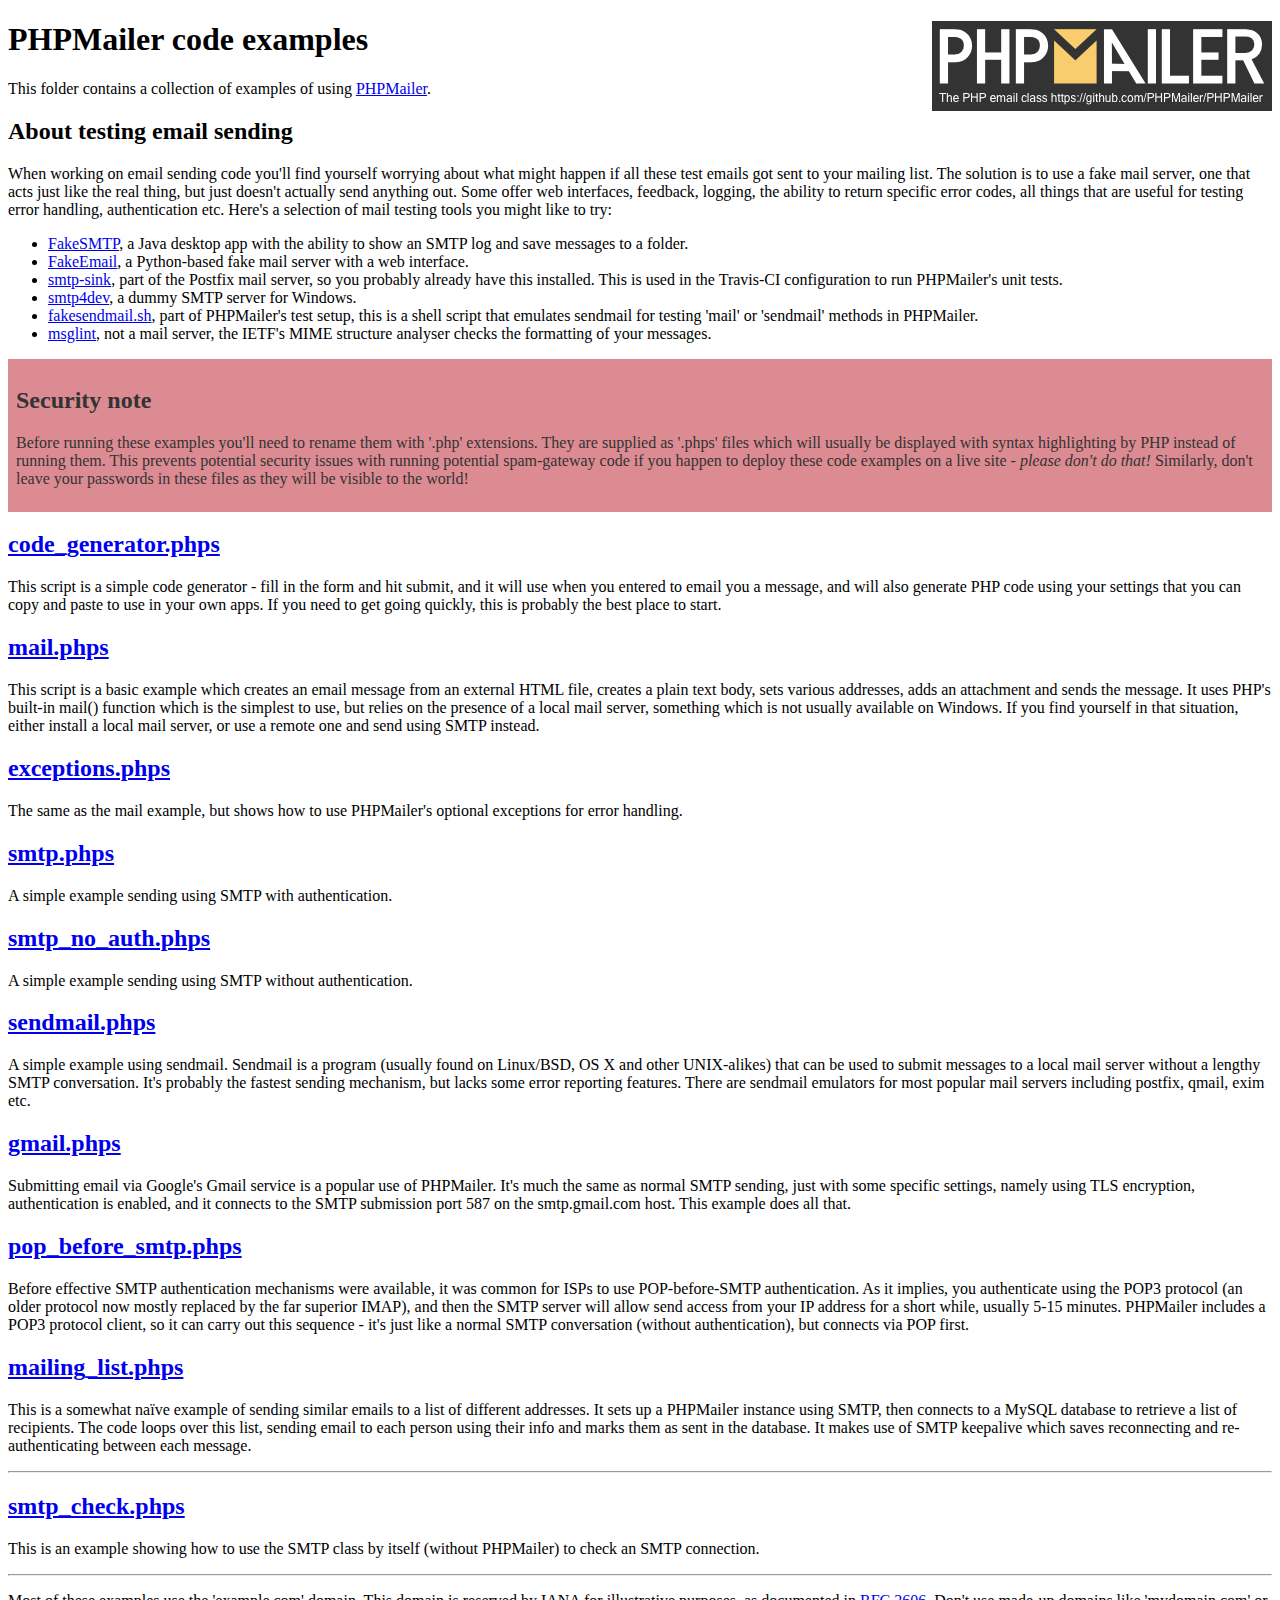
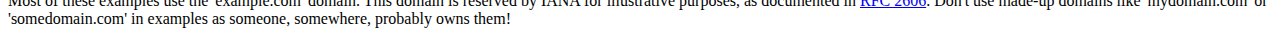
<file: classes/PHPMailer-master/examples/index.html>
<!DOCTYPE html>
<html>
<head>
	<meta charset="UTF-8">
	<title>PHPMailer Examples</title>
</head>
<body>
<h1>PHPMailer code examples<a href="https://github.com/PHPMailer/PHPMailer"><img src="images/phpmailer.png" style="float:right; border:0;" alt="PHPMailer logo"></a></h1>
<p>This folder contains a collection of examples of using <a href="https://github.com/PHPMailer/PHPMailer">PHPMailer</a>.</p>
<h2>About testing email sending</h2>
<p>When working on email sending code you'll find yourself worrying about what might happen if all these test emails got sent to your mailing list. The solution is to use a fake mail server, one that acts just like the real thing, but just doesn't actually send anything out. Some offer web interfaces, feedback, logging, the ability to return specific error codes, all things that are useful for testing error handling, authentication etc. Here's a selection of mail testing tools you might like to try:</p>
<ul>
  <li><a href="https://github.com/Nilhcem/FakeSMTP">FakeSMTP</a>, a Java desktop app with the ability to show an SMTP log and save messages to a folder. </li>
  <li><a href="https://github.com/isotoma/FakeEmail">FakeEmail</a>, a Python-based fake mail server with a web interface.</li>
  <li><a href="http://www.postfix.org/smtp-sink.1.html">smtp-sink</a>, part of the Postfix mail server, so you probably already have this installed. This is used in the Travis-CI configuration to run PHPMailer's unit tests.</li>
  <li><a href="http://smtp4dev.codeplex.com">smtp4dev</a>, a dummy SMTP server for Windows.</li>
  <li><a href="https://github.com/PHPMailer/PHPMailer/blob/master/test/fakesendmail.sh">fakesendmail.sh</a>, part of PHPMailer's test setup, this is a shell script that emulates sendmail for testing 'mail' or 'sendmail' methods in PHPMailer.</li>
  <li><a href="http://tools.ietf.org/tools/msglint/">msglint</a>, not a mail server, the IETF's MIME structure analyser checks the formatting of your messages.</li>
</ul>
<div style="padding: 8px; color: #333333; background-color: #dc8b92">
<h2>Security note</h2>
<p>Before running these examples you'll need to rename them with '.php' extensions. They are supplied as '.phps' files which will usually be displayed with syntax highlighting by PHP instead of running them. This prevents potential security issues with running potential spam-gateway code if you happen to deploy these code examples on a live site - <em>please don't do that!</em> Similarly, don't leave your passwords in these files as they will be visible to the world!</p>
</div>
<h2><a href="code_generator.phps">code_generator.phps</a></h2>
<p>This script is a simple code generator - fill in the form and hit submit, and it will use when you entered to email you a message, and will also generate PHP code using your settings that you can copy and paste to use in your own apps. If you need to get going quickly, this is probably the best place to start.</p>
<h2><a href="mail.phps">mail.phps</a></h2>
<p>This script is a basic example which creates an email message from an external HTML file, creates a plain text body, sets various addresses, adds an attachment and sends the message. It uses PHP's built-in mail() function which is the simplest to use, but relies on the presence of a local mail server, something which is not usually available on Windows. If you find yourself in that situation, either install a local mail server, or use a remote one and send using SMTP instead.</p>
<h2><a href="exceptions.phps">exceptions.phps</a></h2>
<p>The same as the mail example, but shows how to use PHPMailer's optional exceptions for error handling.</p>
<h2><a href="smtp.phps">smtp.phps</a></h2>
<p>A simple example sending using SMTP with authentication.</p>
<h2><a href="smtp_no_auth.phps">smtp_no_auth.phps</a></h2>
<p>A simple example sending using SMTP without authentication.</p>
<h2><a href="sendmail.phps">sendmail.phps</a></h2>
<p>A simple example using sendmail. Sendmail is a program (usually found on Linux/BSD, OS X and other UNIX-alikes) that can be used to submit messages to a local mail server without a lengthy SMTP conversation. It's probably the fastest sending mechanism, but lacks some error reporting features. There are sendmail emulators for most popular mail servers including postfix, qmail, exim etc.</p>
<h2><a href="gmail.phps">gmail.phps</a></h2>
<p>Submitting email via Google's Gmail service is a popular use of PHPMailer. It's much the same as normal SMTP sending, just with some specific settings, namely using TLS encryption, authentication is enabled, and it connects to the SMTP submission port 587 on the smtp.gmail.com host. This example does all that.</p>
<h2><a href="pop_before_smtp.phps">pop_before_smtp.phps</a></h2>
<p>Before effective SMTP authentication mechanisms were available, it was common for ISPs to use POP-before-SMTP authentication. As it implies, you authenticate using the POP3 protocol (an older protocol now mostly replaced by the far superior IMAP), and then the SMTP server will allow send access from your IP address for a short while, usually 5-15 minutes. PHPMailer includes a POP3 protocol client, so it can carry out this sequence - it's just like a normal SMTP conversation (without authentication), but connects via POP first.</p>
<h2><a href="mailing_list.phps">mailing_list.phps</a></h2>
<p>This is a somewhat naïve example of sending similar emails to a list of different addresses. It sets up a PHPMailer instance using SMTP, then connects to a MySQL database to retrieve a list of recipients. The code loops over this list, sending email to each person using their info and marks them as sent in the database. It makes use of SMTP keepalive which saves reconnecting and re-authenticating between each message.</p>
<hr>
<h2><a href="smtp_check.phps">smtp_check.phps</a></h2>
<p>This is an example showing how to use the SMTP class by itself (without PHPMailer) to check an SMTP connection.</p>
<hr>
<p>Most of these examples use the 'example.com' domain. This domain is reserved by IANA for illustrative purposes, as documented in <a href="http://tools.ietf.org/html/rfc2606">RFC 2606</a>. Don't use made-up domains like 'mydomain.com' or 'somedomain.com' in examples as someone, somewhere, probably owns them!</p>
</body>
</html>
</file>
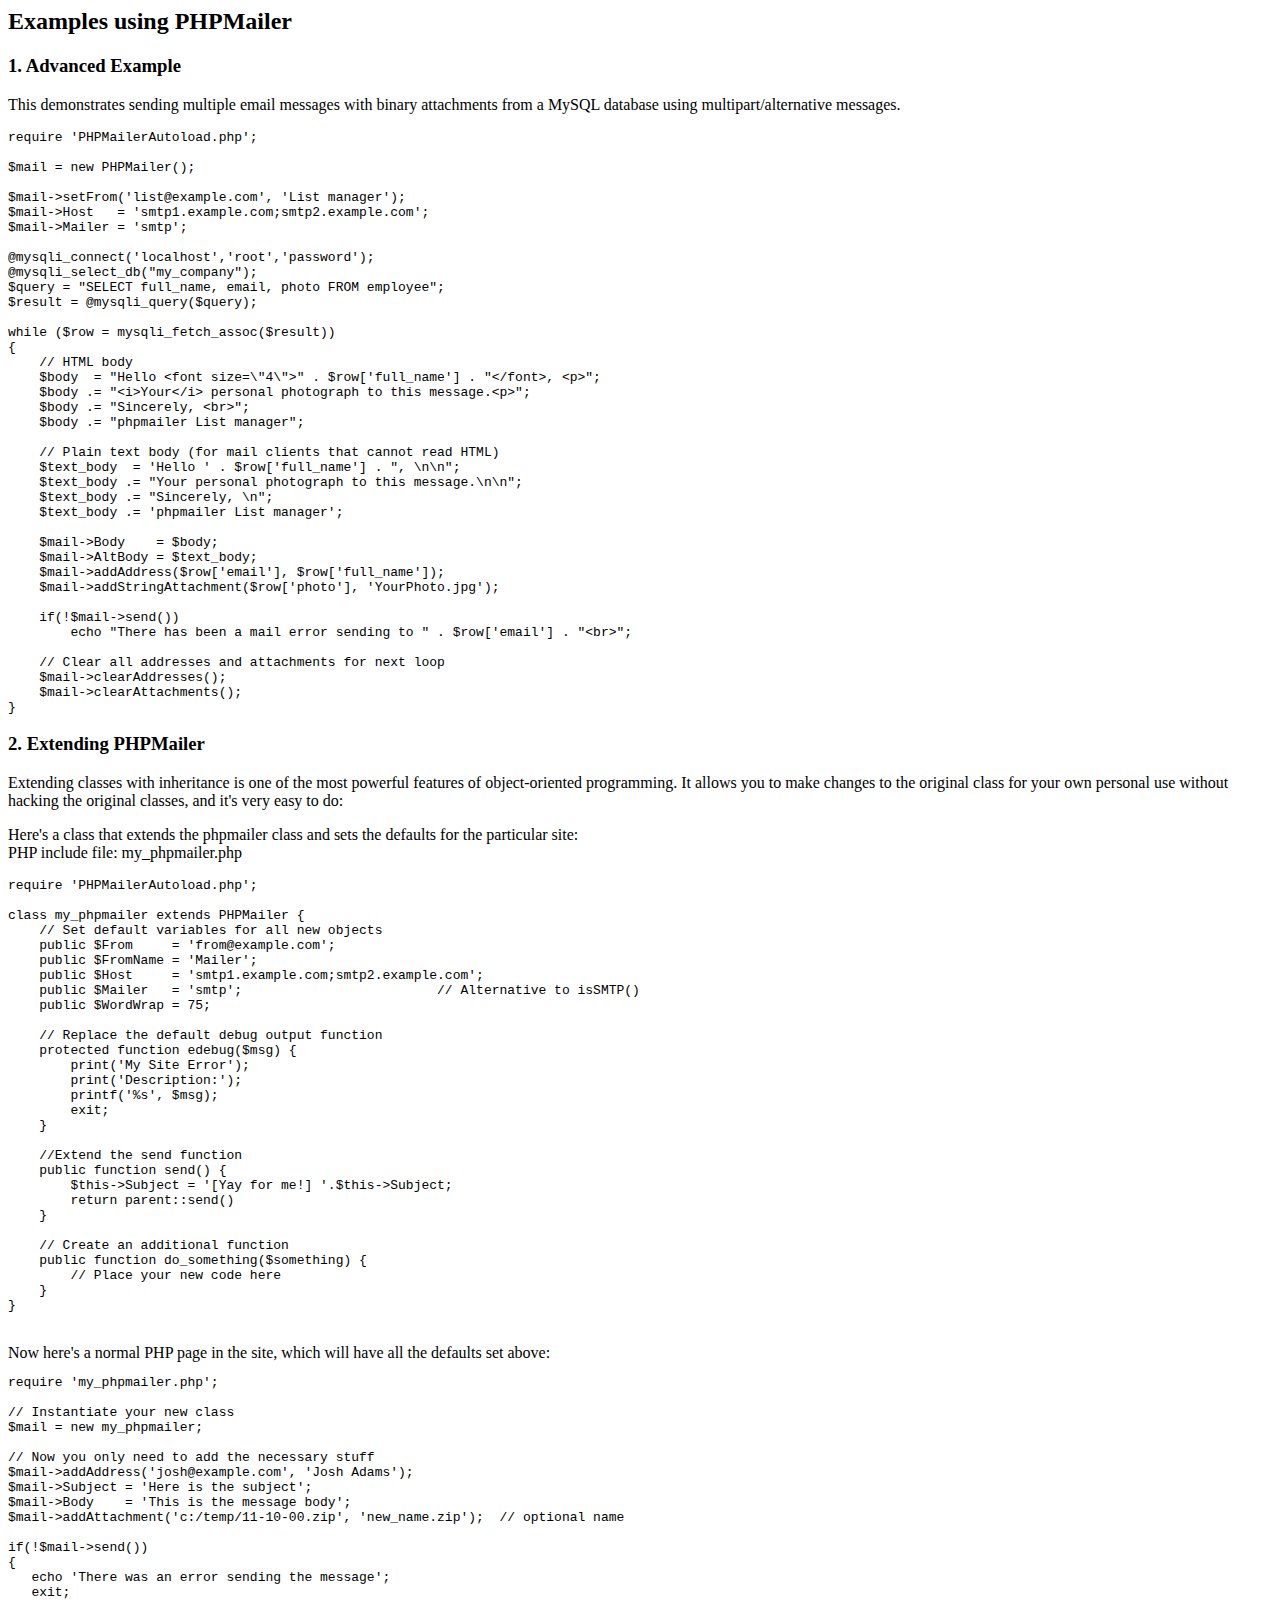
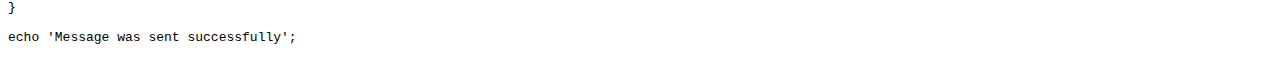
<file: classes/PHPMailer-master/docs/extending.html>
<html>
<head>
<title>Examples using phpmailer</title>
</head>

<body>

<h2>Examples using PHPMailer</h2>

<h3>1. Advanced Example</h3>
<p>

This demonstrates sending multiple email messages with binary attachments
from a MySQL database using multipart/alternative messages.<p>

<pre>
require 'PHPMailerAutoload.php';

$mail = new PHPMailer();

$mail->setFrom('list@example.com', 'List manager');
$mail->Host   = 'smtp1.example.com;smtp2.example.com';
$mail->Mailer = 'smtp';

@mysqli_connect('localhost','root','password');
@mysqli_select_db("my_company");
$query = "SELECT full_name, email, photo FROM employee";
$result = @mysqli_query($query);

while ($row = mysqli_fetch_assoc($result))
{
    // HTML body
    $body  = "Hello &lt;font size=\"4\"&gt;" . $row['full_name'] . "&lt;/font&gt;, &lt;p&gt;";
    $body .= "&lt;i&gt;Your&lt;/i&gt; personal photograph to this message.&lt;p&gt;";
    $body .= "Sincerely, &lt;br&gt;";
    $body .= "phpmailer List manager";

    // Plain text body (for mail clients that cannot read HTML)
    $text_body  = 'Hello ' . $row['full_name'] . ", \n\n";
    $text_body .= "Your personal photograph to this message.\n\n";
    $text_body .= "Sincerely, \n";
    $text_body .= 'phpmailer List manager';

    $mail->Body    = $body;
    $mail->AltBody = $text_body;
    $mail->addAddress($row['email'], $row['full_name']);
    $mail->addStringAttachment($row['photo'], 'YourPhoto.jpg');

    if(!$mail->send())
        echo "There has been a mail error sending to " . $row['email'] . "&lt;br&gt;";

    // Clear all addresses and attachments for next loop
    $mail->clearAddresses();
    $mail->clearAttachments();
}
</pre>
<p>

<h3>2. Extending PHPMailer</h3>
<p>

Extending classes with inheritance is one of the most
powerful features of object-oriented programming. It allows you to make changes to the
original class for your own personal use without hacking the original
classes, and it's very easy to do:

<p>
Here's a class that extends the phpmailer class and sets the defaults
for the particular site:<br>
PHP include file: my_phpmailer.php
<p>

<pre>
require 'PHPMailerAutoload.php';

class my_phpmailer extends PHPMailer {
    // Set default variables for all new objects
    public $From     = 'from@example.com';
    public $FromName = 'Mailer';
    public $Host     = 'smtp1.example.com;smtp2.example.com';
    public $Mailer   = 'smtp';                         // Alternative to isSMTP()
    public $WordWrap = 75;

    // Replace the default debug output function
    protected function edebug($msg) {
        print('My Site Error');
        print('Description:');
        printf('%s', $msg);
        exit;
    }

    //Extend the send function
    public function send() {
        $this->Subject = '[Yay for me!] '.$this->Subject;
        return parent::send()
    }

    // Create an additional function
    public function do_something($something) {
        // Place your new code here
    }
}
</pre>
<br>
Now here's a normal PHP page in the site, which will have all the defaults set above:<br>

<pre>
require 'my_phpmailer.php';

// Instantiate your new class
$mail = new my_phpmailer;

// Now you only need to add the necessary stuff
$mail->addAddress('josh@example.com', 'Josh Adams');
$mail->Subject = 'Here is the subject';
$mail->Body    = 'This is the message body';
$mail->addAttachment('c:/temp/11-10-00.zip', 'new_name.zip');  // optional name

if(!$mail->send())
{
   echo 'There was an error sending the message';
   exit;
}

echo 'Message was sent successfully';
</pre>
</body>
</html>
</file>
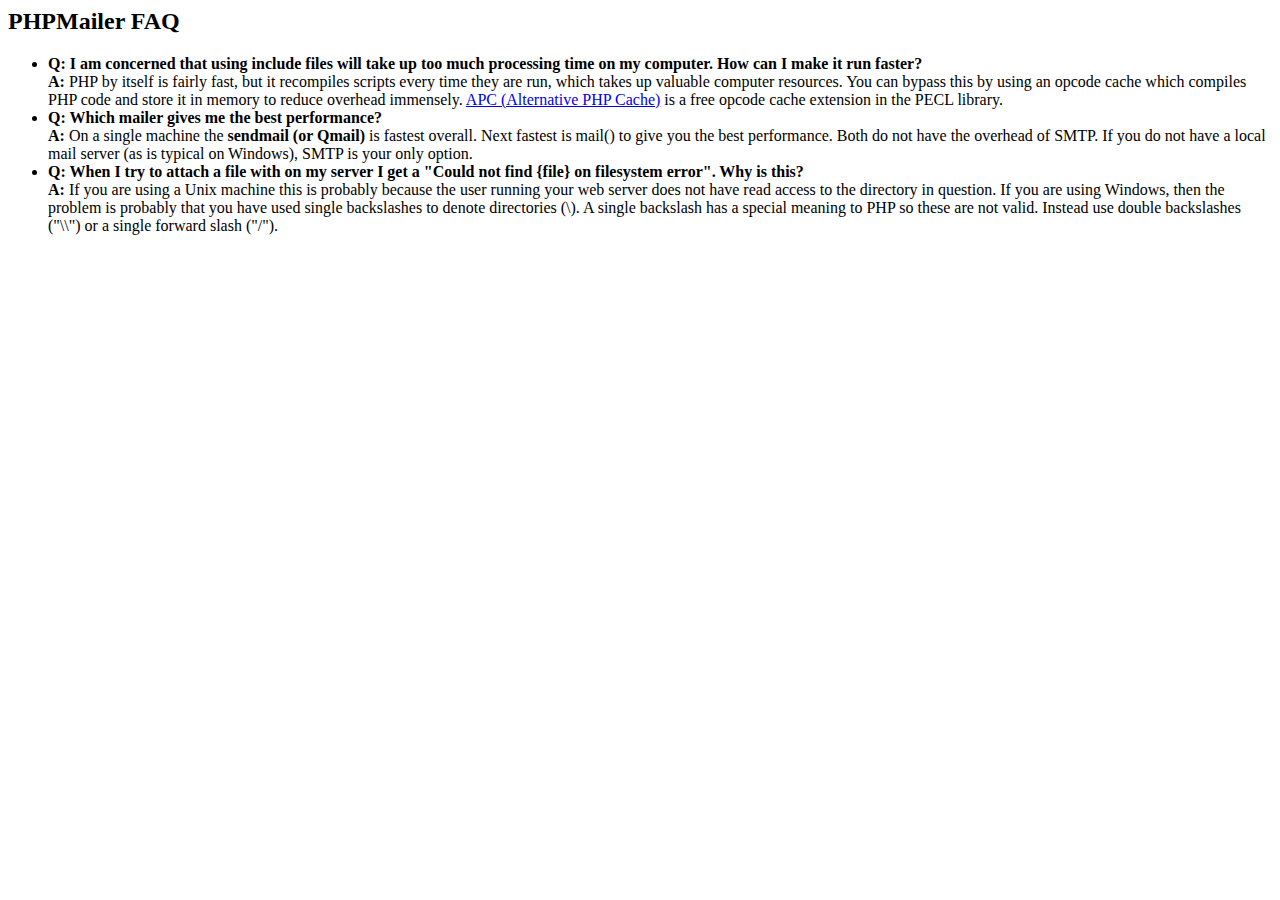
<file: classes/PHPMailer-master/docs/faq.html>
﻿<html>
<head>
<title>PHPMailer FAQ</title>
</head>
<body>
<h2>PHPMailer FAQ</h2>
<ul>
    <li><strong>Q: I am concerned that using include files will take up too much
    processing time on my computer. How can I make it run faster?</strong><br>
    <strong>A:</strong> PHP by itself is fairly fast, but it recompiles scripts every time they are run, which takes up valuable
    computer resources. You can bypass this by using an opcode cache which compiles
    PHP code and store it in memory to reduce overhead immensely. <a href="http://www.php.net/apc/">APC
    (Alternative PHP Cache)</a> is a free opcode cache extension in the PECL library.</li>
    <li><strong>Q: Which mailer gives me the best performance?</strong><br>
    <strong>A:</strong> On a single machine the <strong>sendmail (or Qmail)</strong> is fastest overall.
    Next fastest is mail() to give you the best performance. Both do not have the overhead of SMTP.
    If you do not have a local mail server (as is typical on Windows), SMTP is your only option.</li>
    <li><strong>Q: When I try to attach a file with on my server I get a
    "Could not find {file} on filesystem error". Why is this?</strong><br>
    <strong>A:</strong> If you are using a Unix machine this is probably because the user
    running your web server does not have read access to the directory in question. If you are using Windows,
    then the problem is probably that you have used single backslashes to denote directories (\).
    A single backslash has a special meaning to PHP so these are not
    valid. Instead use double backslashes ("\\") or a single forward
    slash ("/").</li>
</ul>
</body>
</html>
</file>
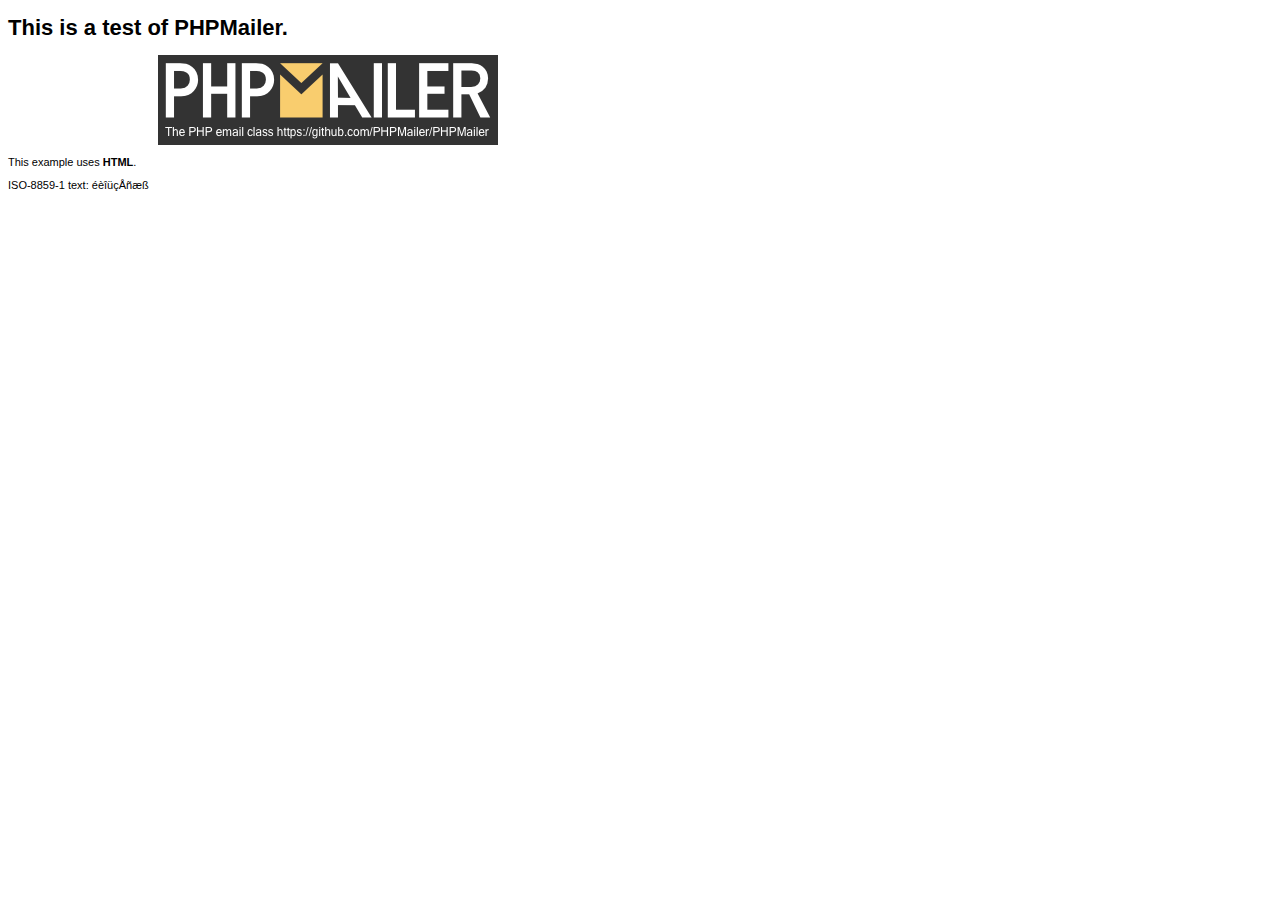
<file: classes/PHPMailer-master/examples/contents.html>
<!DOCTYPE HTML PUBLIC "-//W3C//DTD HTML 4.01 Transitional//EN" "http://www.w3.org/TR/html4/loose.dtd">
<html>
<head>
  <meta http-equiv="Content-Type" content="text/html; charset=iso-8859-1">
  <title>PHPMailer Test</title>
</head>
<body>
<div style="width: 640px; font-family: Arial, Helvetica, sans-serif; font-size: 11px;">
  <h1>This is a test of PHPMailer.</h1>
  <div align="center">
    <a href="https://github.com/PHPMailer/PHPMailer/"><img src="images/phpmailer.png" height="90" width="340" alt="PHPMailer rocks"></a>
  </div>
  <p>This example uses <strong>HTML</strong>.</p>
  <p>ISO-8859-1 text: ���������</p>
</div>
</body>
</html>
</file>
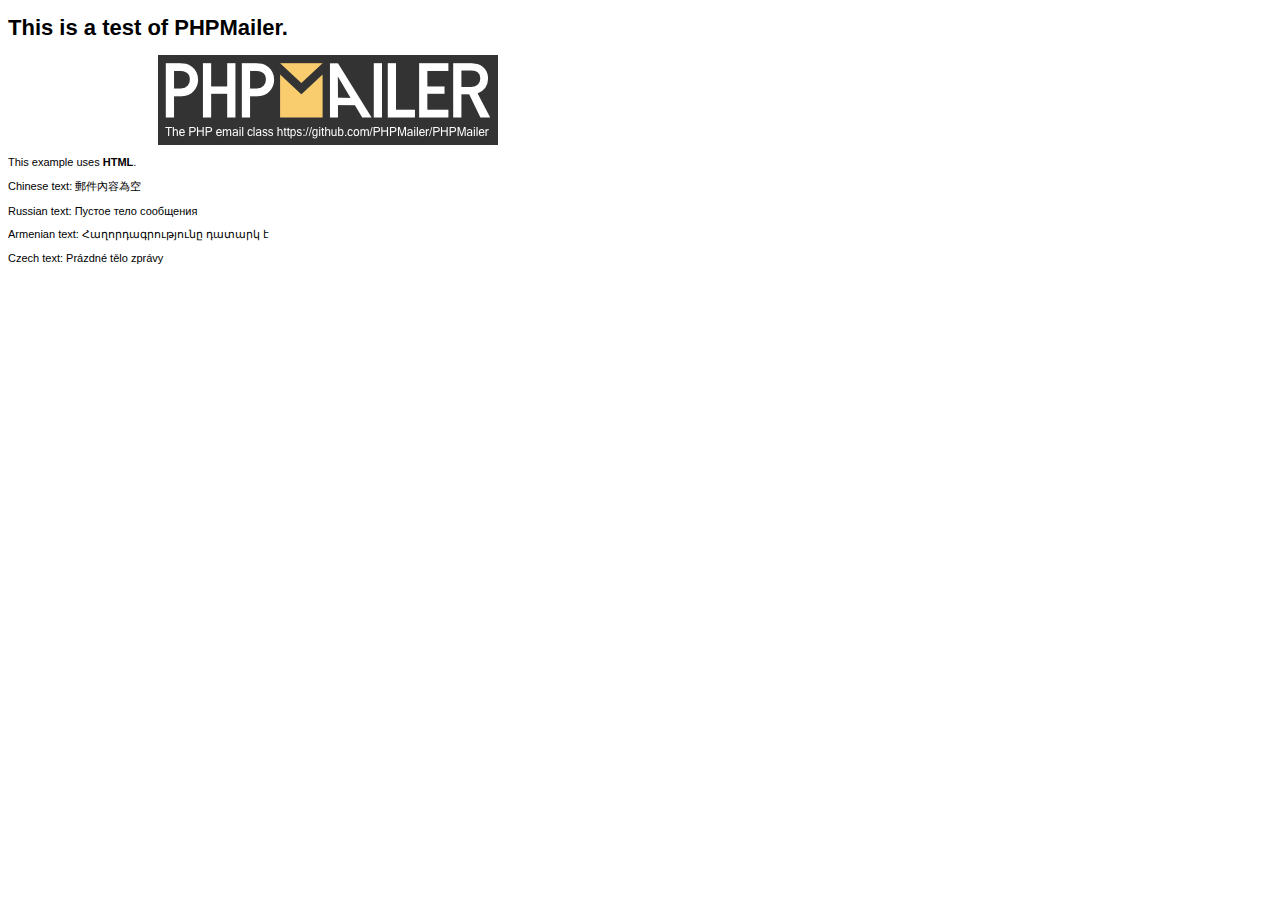
<file: classes/PHPMailer-master/examples/contentsutf8.html>
<!DOCTYPE HTML PUBLIC "-//W3C//DTD HTML 4.01 Transitional//EN" "http://www.w3.org/TR/html4/loose.dtd">
<html>
<head>
  <meta http-equiv="Content-Type" content="text/html; charset=utf-8">
  <title>PHPMailer Test</title>
</head>
<body>
<div style="width: 640px; font-family: Arial, Helvetica, sans-serif; font-size: 11px;">
  <h1>This is a test of PHPMailer.</h1>
  <div align="center">
    <a href="https://github.com/PHPMailer/PHPMailer/"><img src="images/phpmailer.png" height="90" width="340" alt="PHPMailer rocks"></a>
  </div>
  <p>This example uses <strong>HTML</strong>.</p>
  <p>Chinese text: 郵件內容為空</p>
  <p>Russian text: Пустое тело сообщения</p>
  <p>Armenian text: Հաղորդագրությունը դատարկ է</p>
  <p>Czech text: Prázdné tělo zprávy</p>
</div>
</body>
</html>
</file>
